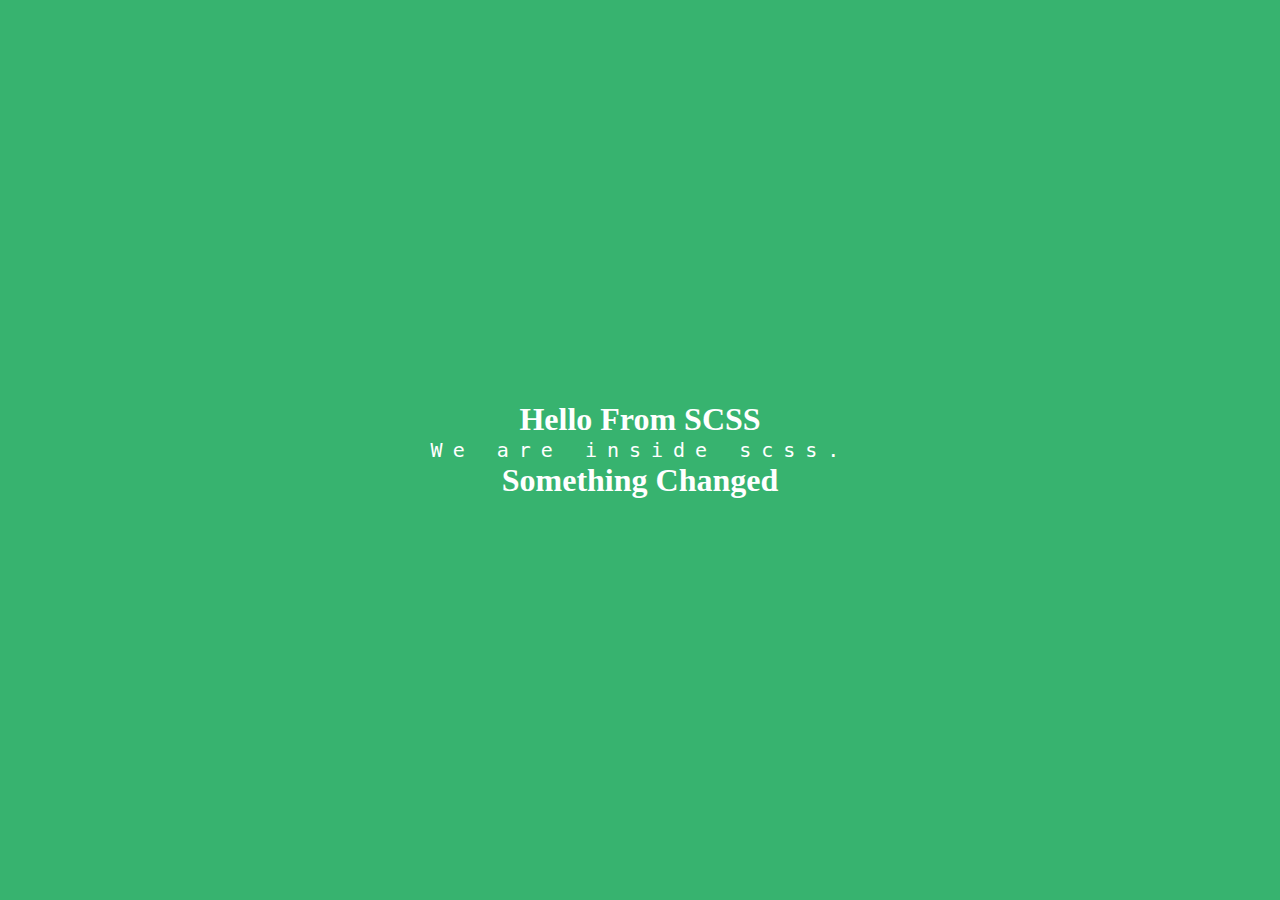
<file: scss/index.html>
<!DOCTYPE html>
<html lang="en">
<head>
    <meta charset="UTF-8">
    <meta name="viewport" content="width=device-width, initial-scale=1.0">
    <link rel="stylesheet" href="scss_files/main.css">
    <title>SCSS Tutorial</title>
</head>
<body>
    <header class="main">
        <h1>Hello From SCSS</h1>
        <p>We are inside scss.</p>
        <h1>Something Changed</h1>
    </header>
</body>
</html>
</file>
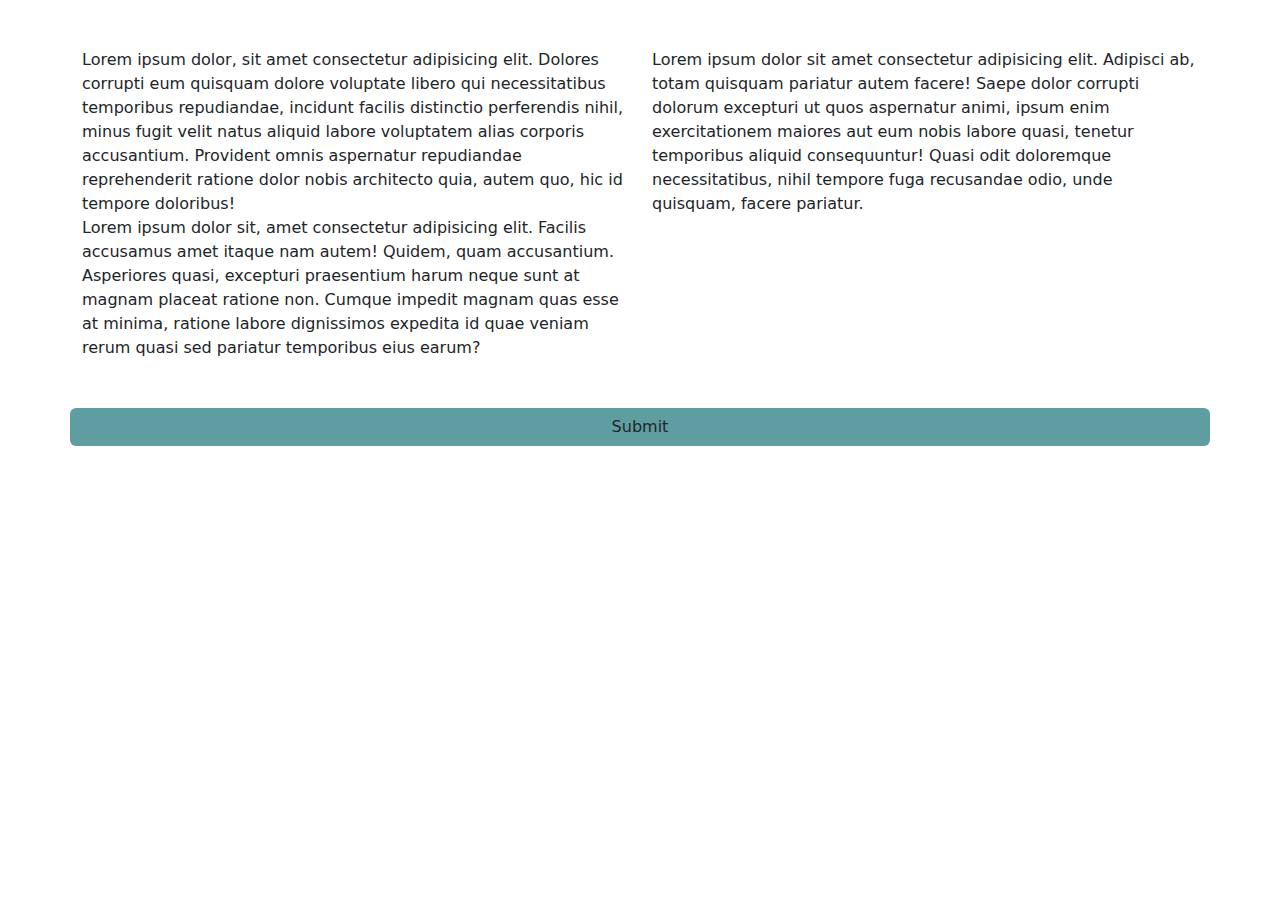
<file: file/bootstrap.html>
<!DOCTYPE html>
<html lang="en">
<head>
    <meta charset="UTF-8">
    <meta name="viewport" content="width=device-width, initial-scale=1.0">
    <title>Bootstrap</title>
    <link href="https://cdn.jsdelivr.net/npm/bootstrap@5.3.3/dist/css/bootstrap.min.css" rel="stylesheet" integrity="sha384-QWTKZyjpPEjISv5WaRU9OFeRpok6YctnYmDr5pNlyT2bRjXh0JMhjY6hW+ALEwIH" crossorigin="anonymous">
    <link rel="stylesheet" href="../style/boot.css">
</head>
<body>
    <div class="container">
        <div class="row mt-5">
            <div class="col-lg-6 col-sm-12 col-xs-12">Lorem ipsum dolor, sit amet consectetur adipisicing elit. Dolores corrupti eum quisquam dolore voluptate libero qui necessitatibus temporibus repudiandae, incidunt facilis distinctio perferendis nihil, minus fugit velit natus aliquid labore voluptatem alias corporis accusantium. Provident omnis aspernatur repudiandae reprehenderit ratione dolor nobis architecto quia, autem quo, hic id tempore doloribus!</div>
            <div class="col-lg-6 col-sm-12 col-xs-12">Lorem ipsum dolor sit amet consectetur adipisicing elit. Adipisci ab, totam quisquam pariatur autem facere! Saepe dolor corrupti dolorum excepturi ut quos aspernatur animi, ipsum enim exercitationem maiores aut eum nobis labore quasi, tenetur temporibus aliquid consequuntur! Quasi odit doloremque necessitatibus, nihil tempore fuga recusandae odio, unde quisquam, facere pariatur.</div>
            <div class="col-lg-6 col-sm-12 col-xs-12">Lorem ipsum dolor sit, amet consectetur adipisicing elit. Facilis accusamus amet itaque nam autem! Quidem, quam accusantium. Asperiores quasi, excepturi praesentium harum neque sunt at magnam placeat ratione non. Cumque impedit magnam quas esse at minima, ratione labore dignissimos expedita id quae veniam rerum quasi sed pariatur temporibus eius earum?</div>
        </div>
        <div class="row mt-5">
            <button class="btn">Submit</button>
        </div>

    </div>

    <script src="https://cdn.jsdelivr.net/npm/bootstrap@5.3.3/dist/js/bootstrap.bundle.min.js" integrity="sha384-YvpcrYf0tY3lHB60NNkmXc5s9fDVZLESaAA55NDzOxhy9GkcIdslK1eN7N6jIeHz" crossorigin="anonymous"></script>
</body>
</html>
</file>
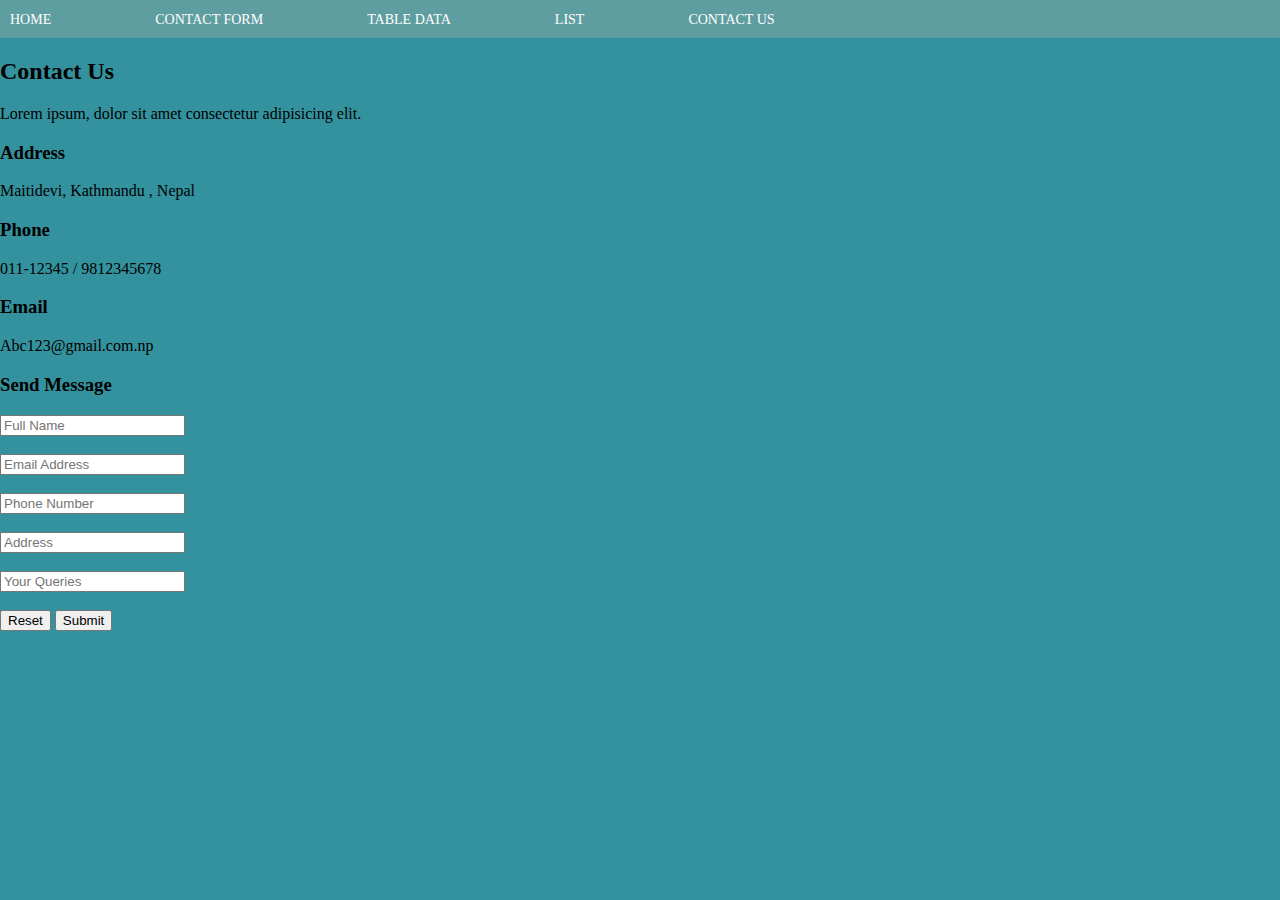
<file: file/contact.html>
<!DOCTYPE html>
<html lang="en">
<head>
    <meta charset="UTF-8">
    <meta name="viewport" content="width=device-width, initial-scale=1.0">
    <link rel="stylesheet" href="../style/style.css">
    <title>Contact</title>
  
</head>
<body style="background-color: rgb(51, 146, 158);">
    <nav class="navbar">
        <a href="index.html">Home</a>
    <a href="form.html"> Contact form</a>
    <a href="table.html"> Table Data</a>
    <a href="list.html">List</a>
    <a href="#"> Contact Us</a>
    </nav>
    <h2> Contact Us</h2>
    <p>Lorem ipsum, dolor sit amet consectetur adipisicing elit.</p>
    <h3>Address</h3>
    <p>Maitidevi, Kathmandu , Nepal</p>
    <h3>Phone</h3>
    <p>011-12345 / 9812345678</p>
    <h3>Email</h3>
    <p>Abc123@gmail.com.np</p>
    <h3>Send Message</h3>
    <input type="text" placeholder="Full Name"><br> <br>
    <input type="email" placeholder="Email Address"><br> <br>
    <input type="number" placeholder="Phone Number"> <br> <br>
    <input type="text" placeholder="Address"><br> <br>
    <input type="text" placeholder="Your Queries"><br><br>
    <input type="reset">
    <input type="submit" placeholder="Send">
</body>
</html>
</file>
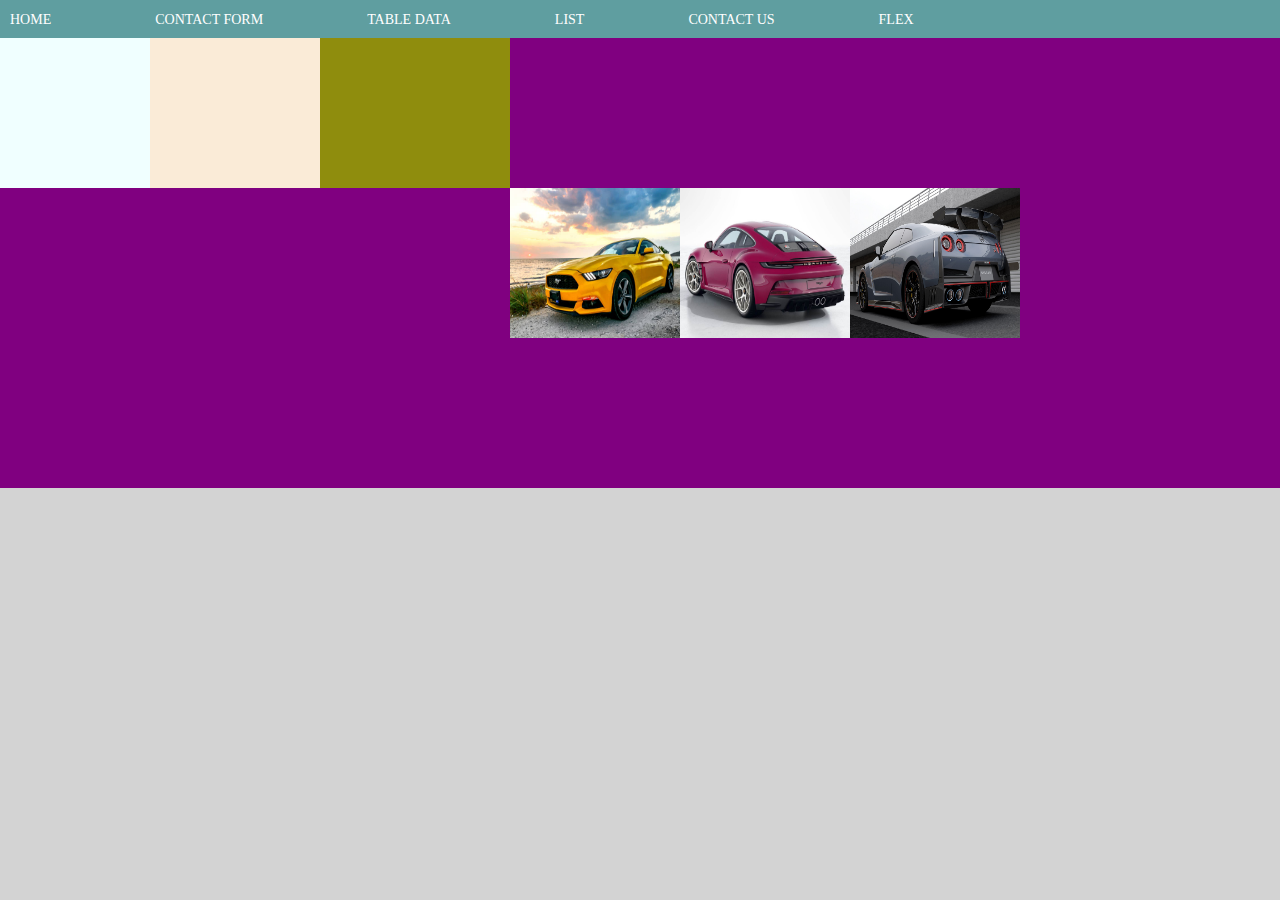
<file: file/flex.html>
<!DOCTYPE html>
<html lang="en">
<head>
    <meta charset="UTF-8">
    <meta name="viewport" content="width=device-width, initial-scale=1.0">
    <title>Flex</title>
</head>
<link rel="stylesheet" href="../style/style.css">
<body>
    <nav class="navbar">
        <a href="#">Home</a>
    <a href="form.html"> Contact form</a>
    <a href="table.html"> Table Data</a>
    <a href="list.html">List</a>
    <a href="contact.html"> Contact Us</a>
    <a href="#">Flex</a>
    </nav>
    <div class="parent">
        <div class="child1"></div>
        <div class="child2"></div>
        <div class="child3"></div>
        <div class="image">
        <img src="../car1.jpg">
        <img src="../car2.jpg">
        <img src="../car3.jpg">
         </div>
    </div>
</body>

</html>
</file>
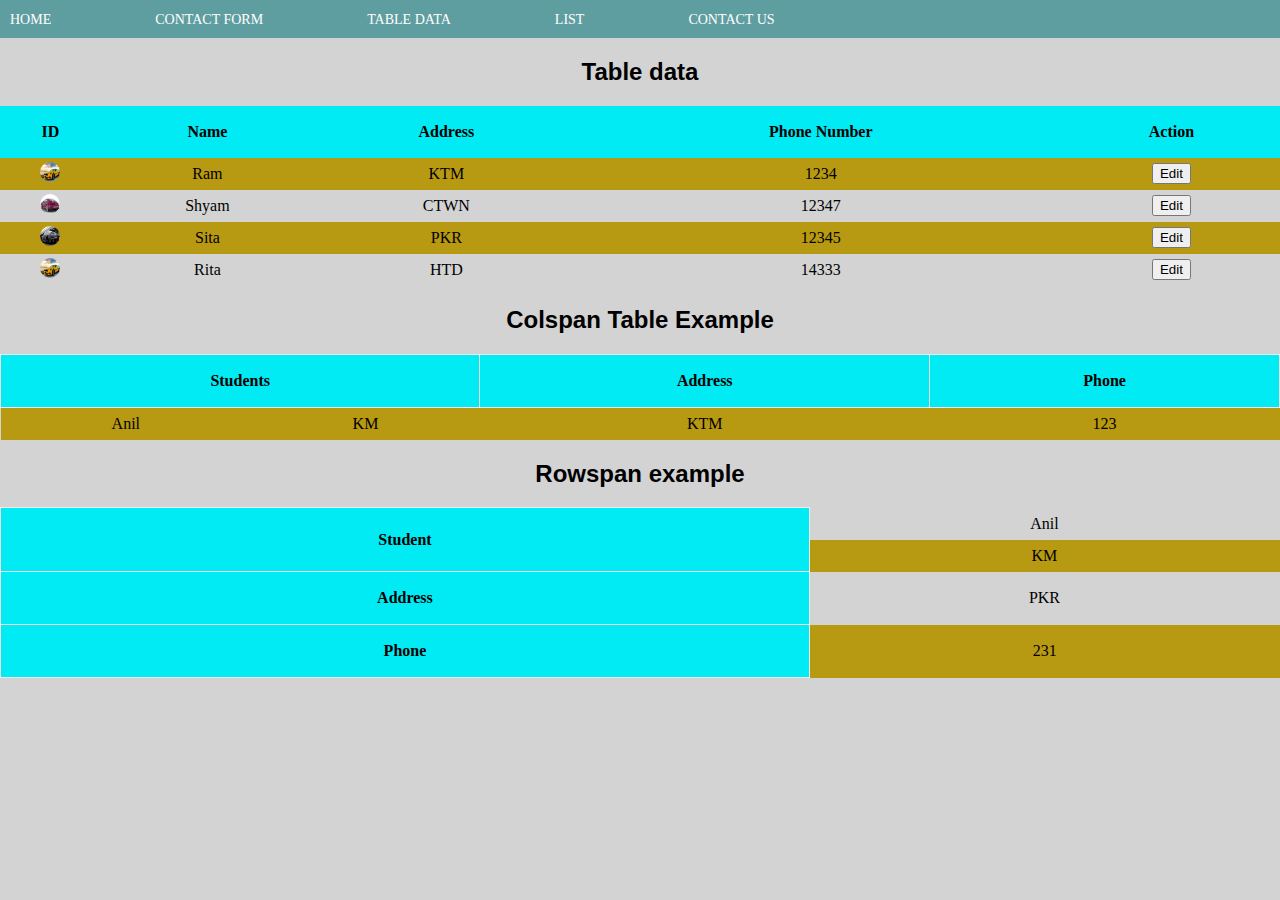
<file: file/table.html>
<!DOCTYPE html>
<html lang="en">
<head>
    <meta charset="UTF-8">
    <meta name="viewport" content="width=device-width, initial-scale=1.0">
    <link rel="stylesheet" href="../style/table.css">
    <link rel="stylesheet" href="../style/style.css">
    <title>Document</title>
</head>
<body>
    <nav class="navbar">
        <a href="index.html">Home</a>
    <a href="form.html"> Contact form</a>
    <a href="table.html"> Table Data</a>
    <a href="list.html">List</a>
    <a href="#"> Contact Us</a>
    </nav>
    <h2>Table data</h2>
    <table>
        <tr>
            <th>ID</th>
            <th>Name</th>
            <th>Address</th>
            <th>Phone Number</th>
            <th>Action</th>
        </tr>
        <tr>
            <td><img src="../car1.jpg"> </td>
            <!-- <td>1.</td> -->
            <td>Ram</td>
            <td>KTM</td>
            <td>1234</td>
            <td><button> Edit</button></td>
        </tr>
        <tr>
            <td><img src="../car2.jpg"> </td>
            <!-- <td>2.</td> -->
            <td>Shyam</td>
            <td>CTWN</td>
            <td>12347</td>
            <td><button> Edit</button></td>
        </tr>
        <tr>
            <td><img src="../car3.jpg"> </td>
            <!-- <td>3.</td> -->
            <td>Sita</td>
            <td>PKR</td>
            <td>12345</td>
            <td><button> Edit</button></td>
        </tr>
        <tr>
            <td><img src="../car1.jpg"> </td>
            <!-- <td>4.</td> -->
            <td>Rita</td>
            <td>HTD</td>
            <td>14333</td>
            <td><button> Edit</button></td>
        </tr>
    </table>
    <h2>Colspan Table Example</h2>
    <table border="1">
        <tr>
            <th colspan="2">Students</th>
            <th>Address</th>
            <th>Phone</th>
        </tr>
        <tr>
            <td>Anil</td>
            <td>KM</td>
            <td>KTM</td>
            <td>123</td>
        </tr>
    </table>
    <h2>Rowspan example </h2>
        <table border="1">
            <tr>
                <th rowspan="2"> Student</th>
                <td>Anil</td>
            </tr>
            <td>KM</td>
            <tr>
                <th>Address</th>
                <td>PKR</td>
                <tr>
                    <th>Phone</th>
                    <td>231</td>
                </tr>
            </tr>
        </table>
</body>
</html>
</file>
<file: scss/scss_files/main.css>
* {
  margin: 0;
  padding: 0;
  box-sizing: border-box;
}

.main {
  height: 100vh;
  width: 100vw;
  background-color: rgb(55, 179, 111);
  display: flex;
  flex-direction: column;
  justify-content: center;
  align-items: center;
}

.main h1 {
  font-size: 2rem;
  color: white;
  font: 20px;
}
.main h1:hover {
  color: #265073;
}

p {
  font-size: 50px;
  color: white;
}
p:hover {
  color: red;
}

.main p {
  font-size: 20px;
  color: white;
  letter-spacing: 10px;
  font-family: monospace;
}/*# sourceMappingURL=main.css.map */
</file>
<file: style/boot.css>
.btn{
    background-color: cadetblue;
}
.btn:hover{
    background-color: cadetblue;
}
</file>
<file: style/style.css>
body {
    background-color: lightgray;
    margin: 0px;
    padding:0px;
}
.navbar
{
    background-color: cadetblue;
   /* padding can be used in left , right bottom and top*/
    padding: 10px;
    color: aqua;
    
}
.navbar a{
    color:white;
    text-decoration: none;
    font-family: cursive;
    font-size: 14px;
    text-transform: uppercase;
    margin-right: 100px;
}
.navbar a:hover{
    background-color: rgb(0, 225, 255);
    border: 1px solid white;
    border-radius: 2px;
}
.parent{
    width:100% ;
    height:50vh ;
    background-color:purple;
    display: flex;
    flex-direction: row;
    
}
.child1{
    height: 150px;
    width: 150px;
    background-color: azure;
}
.child2{
    height: 150px;
    width: 170px;
    background-color: antiquewhite;
}
.child3{
    height: 150px;
    width: 190px;
    background-color: rgb(143, 141, 13);
}
.image{
    width:150px ;
    height:50vh ;
    display: flex;
    flex-direction: row;
    align-items: center;
}
.image img{
    height: 150px;
    width: 170px;
    align-items: center;
}
.position-example{
    width: 100%;
    height: 70vh;
    background-color: rgb(255, 0, 0);
    display: flex;
    position: relative;
}
.position1{
    top: 20px;
    left: 20px;
    width: 20PX;
    height: 20px;
    background-color: rgb(43, 70, 226);
    position: absolute;
}
.position2{
    width: 50px;
    height: 50px;
    background-color: rgb(43, 226, 98);
}
.para{
    text-align: justify;
    text-align-last:center ;
    text-decoration: underline;
    text-transform: lowercase;
    line-height: 30px;
    /* letter-spacing: 20px; */
    word-spacing: 30px;
}
.card{
    width: 20%;
    border: 1px solid black;
box-shadow: 20px 20px 20px rgb(228, 7, 7);   
}
.Eye{
   width: 300px;
   height: 200px;
   background-image: url(../Eye.jpg);
   background-size: 100%;
}
</file>
<file: style/table.css>
h2{
    text-align: center;
    font-family: 'Gill Sans', 'Gill Sans MT', Calibri, 'Trebuchet MS', sans-serif;
}
table, tr, td{
    border: none;
    border-collapse: collapse;
}
table{
    width: 100%;
}
th{
    height: 50px;
    background-color: rgb(0, 235, 243);
}
td{
    text-align: center;
    height: 30px;
}
tr:nth-child(even){
    background-color: rgb(184, 153, 18);
}
tr:hover{
    background-color: rgb(164, 201, 0);
}
td img{
    height: 20px;
    width: 20px;
    border-radius:50% ;
}
</file>
